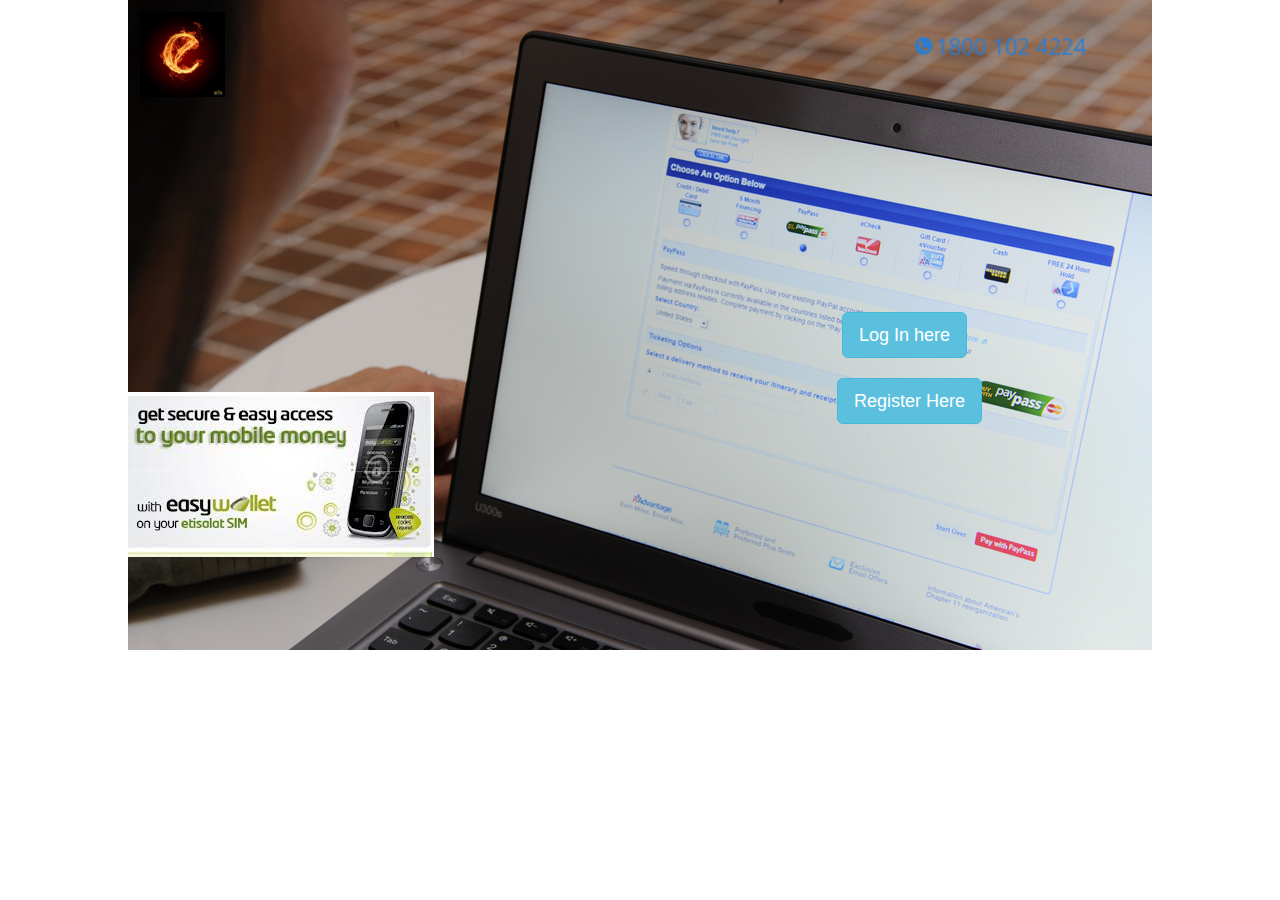
<file: WebContent/index.html>
<!DOCTYPE html>
<html>
<head>
<title>Easy Wallet</title>
<meta http-equiv="Content-Type" content="text/html; charset=UTF-8" />
<meta charset="utf-8">
  <meta name="viewport" content="width=device-width, initial-scale=1">
  <link rel="stylesheet" href="http://maxcdn.bootstrapcdn.com/bootstrap/3.3.5/css/bootstrap.min.css">
  <script src="https://ajax.googleapis.com/ajax/libs/jquery/1.11.3/jquery.min.js"></script>
  <script src="http://maxcdn.bootstrapcdn.com/bootstrap/3.3.5/js/bootstrap.min.js"></script>	
	<link rel="stylesheet" type="text/css" href="css/style.css">
</head>
<body>
<div class="wrapper">
		<div class="banner">
				<div class="header">
			<div class="headerLeft"><img src="images/logo1.jpg" /></div>
			<div class="headerRight"><img src="images/Call.png"/></div>
		</div>		
		<div class="bimg">
			<img src="images/easy wallet.jpg">
		</div>	
			<div class ="xx">			
					<div class="container" style="padding:20px;">
  
  <!-- Trigger the modal with a button -->
  <button type="button" class="btn btn-info btn-lg" data-toggle="modal" data-target="#login">Log In here</button>

  <!-- Modal -->
  <div class="modal fade" id="login" role="dialog">
    <div class="modal-dialog">

      <!-- Modal content-->
      <div class="modal-content">
        <div class="modal-header">
          <button type="button" class="close" data-dismiss="modal">&times;</button>
          <h4 style="color:red;"><span class="glyphicon glyphicon-lock"></span> Login</h4>
        </div>
        <div class="modal-body">
          <form role="form">
            <div class="form-group">
              <label for="usrname"><span class="glyphicon glyphicon-user"></span> Username</label>
              <input type="text" class="form-control" id="usrname" placeholder="Enter email" required>
            </div>
            <div class="form-group">
              <label for="psw"><span class="glyphicon glyphicon-eye-open"></span> Password</label>
              <input type="text" class="form-control" id="psw" placeholder="Enter password">
            </div>
            <div class="checkbox">
              <label><input type="checkbox" value="" checked>Remember me</label>
            </div>
            <button type="submit" class="btn btn-default btn-success btn-block"><span class="glyphicon glyphicon-off"></span> Login</button>
          </form>
        </div>
        <div class="modal-footer">
          <button type="submit" class="btn btn-default btn-default pull-left" data-dismiss="modal"><span class="glyphicon glyphicon-remove"></span> Cancel</button>
          <p>Not a member? <a href="#" data-dismiss="modal" data-toggle="modal" data-target="#register">Sign Up</a></p>
          <p>Forgot <a href="#">Password?</a></p>
        </div>
      </div>
    </div>
  </div>
  </div>


					<div class="container">
  
  <!-- Trigger the modal with a button -->
  <button type="button" class="btn btn-info btn-lg" data-toggle="modal" data-target="#register">Register Here</button>

  <!-- Modal -->
  <!-- Modal -->
  <div class="modal fade" id="register" role="dialog">
    <div class="modal-dialog">

      <!-- Modal content-->
      <div class="modal-content">
        <div class="modal-header">
          <button type="button" class="close" data-dismiss="modal">&times;</button>
          <h4 style="color:red;"><span class="glyphicon glyphicon-lock"></span> SignUp</h4>
        </div>
        <div class="modal-body">
          <form data-toggle="validator" role="form">
            <div class="form-group">
              <label for="username"><span class="glyphicon glyphicon-user"></span> Full Name:</label>
              <input type="text" class="form-control" id="username" placeholder="Enter Full name" required>
            </div>
      
            <div class="form-group">
              <label for="email"><span class="glyphicon glyphicon-envelope"></span> Email:</label>
              <input type="text" class="form-control" id="email" placeholder="Enter email" required>
            </div>
            <div class="form-group">
              <label for="mobile"><span class="glyphicon glyphicon-phone"></span> Mobile:</label>
              <input type="text" class="form-control" id="mobile" placeholder="Enter mobile number" required>
            </div>
      <div class="form-group">
              <label for="psw"><span class="glyphicon glyphicon-eye-open"></span>Password:</label>
              <input type="password" class="form-control" id="psw" placeholder="Enter password" required>
            </div>
            <div class="form-group">
              <label for="rpsw"><span class="glyphicon glyphicon-eye-open"></span>Retype Password:</label>
              <input type="password" class="form-control" id="rpsw" placeholder="Re-enter password" required>
            </div>
            <div class="form-group">
              <label for="coupon"><span class="glyphicon glyphicon-edit"></span> Coupon No:</label>
              <input type="text" class="form-control" id="coupon" placeholder="Enter coupon number">
            </div>
            <button type="submit" class="btn btn-default btn-success btn-block"><span class="glyphicon glyphicon-off"></span> SignUp</button>
          </form>
        </div>
        <div class="modal-footer">
          <button type="submit" class="btn btn-default btn-default pull-left" data-dismiss="modal"><span class="glyphicon glyphicon-remove"></span> Cancel</button>
          <p>Already a member? <a href="#" data-dismiss="modal" data-toggle="modal" data-target="#login">Login</a></p>
        </div>
      </div>
    </div>
  </div>
  
</div>
								
			
</div>
</body>
</file>
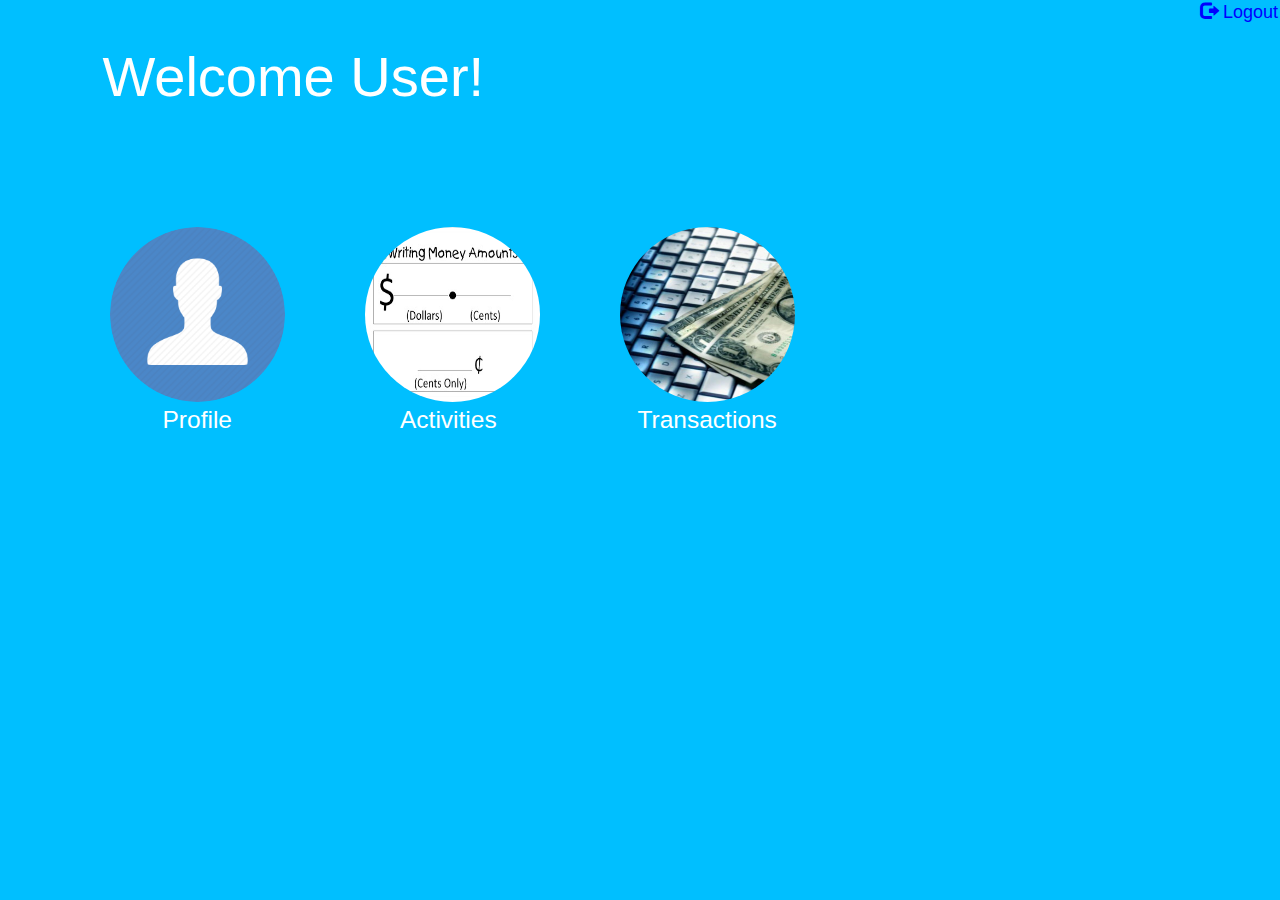
<file: WebContent/introductionPage.html>
<!DOCTYPE html>
<html lang="en">
<head>
  <title>Introduction Page</title>
  <meta charset="utf-8">
  <meta name="viewport" content="width=device-width, initial-scale=1">
  <link rel="stylesheet" href="http://maxcdn.bootstrapcdn.com/bootstrap/3.3.5/css/bootstrap.min.css">
  <script src="https://ajax.googleapis.com/ajax/libs/jquery/1.11.3/jquery.min.js"></script>
  <script src="http://maxcdn.bootstrapcdn.com/bootstrap/3.3.5/js/bootstrap.min.js"></script>
</head>
<style>
body {background-color:deepskyblue}
h1   {color:white}
</style>
<li><a style="color: blue; font-size: 18px;margin-top=10%; padding-left:1200px;" href="Login.html"><span
							class="glyphicon glyphicon-log-out"></span> Logout</a></li>
 
<h1 style = "font-size: 400%; margin-left:8%"> Welcome User! </h1>
<div class="container">
	<br>
	<br>
	<br>
	<table>
		<tr>
			<td style = "padding:40px">
  <p>
  	<a href="profile.html">
      <div>
  	<img src="images/profile.png" class="img-circle" alt="Cinque Terre" width="175" height="175"> 
    <p style ="font-size: 175%; margin-left:30%; color:white"> Profile </p>
  </div>
  	</a>
  </p>
  	</td>
  	<td style = "padding:40px">
  	<p>
  	<a href="activity.html">
      <div>
  		<img src="images/activities.jpg" class="img-circle" alt="Cinque Terre" width="175" height="175">
      <p style ="font-size: 175%; margin-left:20%; color:white"> Activities </p>
  </div>
  	</a>
  	</p>
  	</td>
  	<td style = "padding:40px">	
  	<p>
  	<a href="">
      <div>
  		<img src="images/transactions1.jpg" class="img-circle" alt="Cinque Terre" width="175" height="175">
      <p style ="font-size: 175%; margin-left:10%; color:white"> Transactions </p>
  </div>
  	</a>
  	</p>
  	</td>
  	</tr>
	</table>
</div>
</body>
</file>
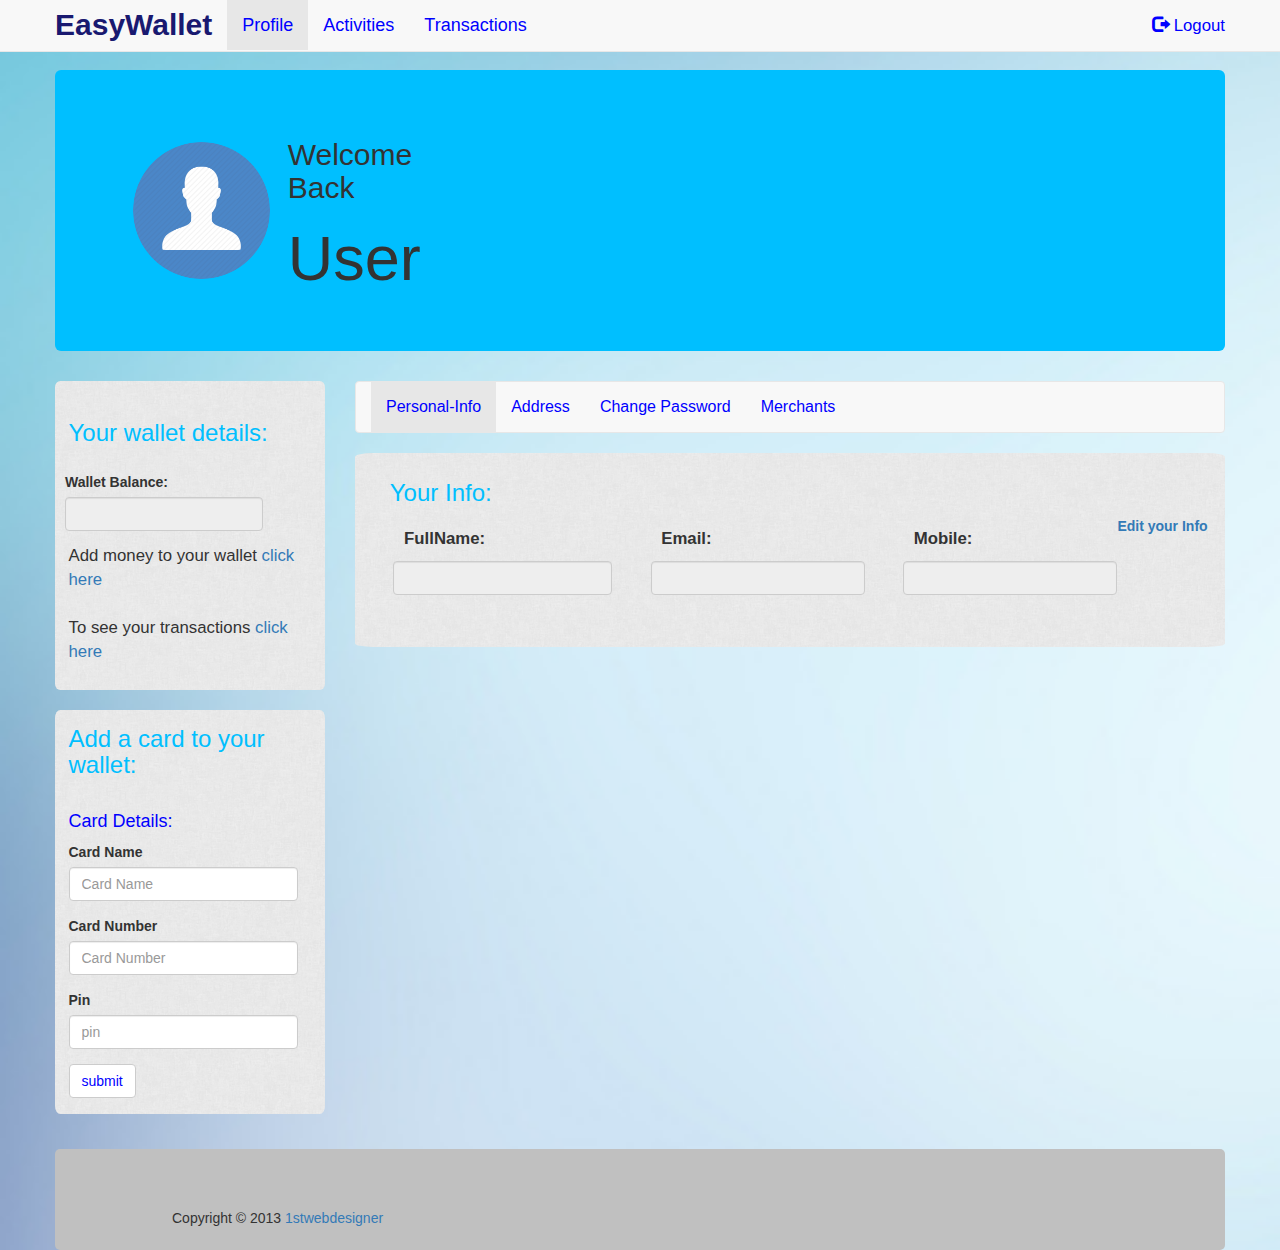
<file: WebContent/profile.html>
<!DOCTYPE html>
<html>
<head>
<meta charset="utf-8">
<meta name="viewport" content="width=device-width, initial-scale=1">
<link rel="stylesheet"
	href="http://maxcdn.bootstrapcdn.com/bootstrap/3.3.5/css/bootstrap.min.css">
<link rel="stylesheet" href="CSS/profile.css" type="text/css" />
<script
	src="https://ajax.googleapis.com/ajax/libs/jquery/1.11.3/jquery.min.js"></script>
<script
	src="http://maxcdn.bootstrapcdn.com/bootstrap/3.3.5/js/bootstrap.min.js"></script>
<script src="js/profile.js"></script>
<title>Profile</title>
</head>
<body>



	<!-- Main navigation bar -->

	<nav class="navbar navbar-default navbar-fixed-top">
		<div class="container">
			<div class="navbar-header">
				<button type="button" class="navbar-toggle" data-toggle="collapse"
					data-target="#myNavbar">
					<span class="icon-bar"></span> <span class="icon-bar"></span> <span
						class="icon-bar"></span>
				</button>
				<a class="navbar-brand" style="color: midnightblue; font-size: 30px"
					href="introductionPage.html"><b>EasyWallet</b></a>
			</div>
			<!-- navbar header -->


			<div class="collapse navbar-collapse" id="myNavbar">
				<ul class="nav navbar-nav">
					<li class="active"><a style="color: blue; font-size: 18px"
						href="profile.html">Profile</a></li>
					<li><a style="color: blue; font-size: 18px"
						href="activity.html">Activities</a></li>
					<li><a style="color: blue; font-size: 18px" href="#">Transactions</a></li>
				</ul>
				<ul class="nav navbar-nav navbar-right">
					<li><a style="color: blue; font-size: 120%" href="Login.html"><span
							class="glyphicon glyphicon-log-out"></span> Logout</a></li>
				</ul>
			</div>
			<!-- collapse navbar-collapse -->
		</div>
		<!-- container -->
	</nav>
	<!-- navigation bar -->

	<!--End of main navigation bar -->


	<!-- Main jumbotron -->

	<div class="container">
		<div class="jumbotron">
			<table>
				<tr>
					<td><a href="#uploadImage"><img src="images/profile.png"
							class="img-circle img-responsive" data-toggle="modal"
							data-target="#uploadImage" width="155" height="155"></img></a></td>
					<td><h2>Welcome Back</h2>
						<h1>User</h1></td>
				</tr>
			</table>

		</div>
		<!-- jumbotron  -->
		<!-- Modal -->
		<div class="modal fade" id="uploadImage" role="dialog">
			<div class="modal-dialog">

				<!-- Modal content-->
				<div class="modal-content">
					<div class="modal-header">
						<button type="button" class="close" data-dismiss="modal">&times;</button>
						<h4 style="color: red;">
							<span class="glyphicon glyphicon-image"></span> Upload Image:
						</h4>
					</div>
					<div class="modal-body">




						<div class="fileinput fileinput-new" data-provides="fileinput">
							<div class="fileinput-preview thumbnail" data-trigger="fileinput"
								style="width: 200px; height: 150px;"></div>
							<div>
								<span class="btn btn-default btn-file"><input type="file"
									name="..."></span> <a href="#"
									class="btn btn-default fileinput-exists"
									data-dismiss="fileinput">Remove</a>
							</div>
						</div>





						<form role="form">
							<button type="submit"
								class="btn btn-default btn-success btn-block">
								<span class="glyphicon glyphicon-off"></span>Upload
							</button>
						</form>
					</div>
				</div>
			</div>
		</div>
	</div>
	<!-- container  -->

	<!-- End of jumbotron -->


	<div class="container">
		<div class="row">
			<div class="col-sm-3">
				<div class="container-container-walletBalance">
					<h3>Your wallet details:</h3>
					<div class="form-inline"
						style="padding-top: 15px; padding-left: 10px; padding-right: 10px;">
						<label for="name">Wallet Balance:</label> <input type="text"
							style="padding-right: 1%; padding-left:5%;" class="form-control" id="balance"
							disabled="disabled">
					</div>
					<p>
						Add money to your wallet <a href="activity.html">click here</a>
					</p>
					<p>
						To see your transactions <a href="transactions.html">click
							here</a>
					</p>
				</div>
				<!-- container-container-body -->


				<div class="container-container-addCard">
					<h3>Add a card to your wallet:</h3>
					<form class="form" role="form">
						<h4 style="color: blue">Card Details:</h4>
						<div class="form-group">
							<label for="name">Card Name</label> <input type="text"
								class="form-control" id="cardname" placeholder="Card Name"
								required>
						</div>
						<div class="form-group">
							<label for="number">Card Number</label> <input type="number"
								class="form-control" id="cardnumber" placeholder="Card Number"
								required>
						</div>

						<div class="form-group">
							<label for="password">Pin</label> <input type="password"
								class="form-control" id="pin" placeholder="pin" required>
						</div>

						<button type="submit" onclick="form1(0)" style="color: blue;"
							class="btn btn-default">submit</button>
					</form>
				</div>
				<!-- container-container-body1 -->
			</div>
			<!-- column -->



			<div class="col-sm-9">
				<div class="container-container-navigationBar">
					<nav class="navbar navbar-default">
						<div class="container">
							<div class="navbar-header">
								<button type="button" class="navbar-toggle"
									data-toggle="collapse" data-target="#bodyNavbar">
									<span class="icon-bar"></span> <span class="icon-bar"></span> <span
										class="icon-bar"></span>
								</button>
							</div>
							<div class="collapse navbar-collapse" id="bodyNavbar">
								<ul class="nav navbar-nav">
									<li class="active"><a style="color: blue; font-size: 16px"
										data-toggle="tab" href="#info">Personal-Info</a></li>
									<li><a style="color: blue; font-size: 16px"
										data-toggle="tab" onclick="form1(0)" href="#address">Address</a></li>
									<li><a style="color: blue; font-size: 16px"
										data-toggle="tab" href="#password">Change Password</a></li>
									<li><a style="color: blue; font-size: 16px"
										data-toggle="tab" href="#merchants">Merchants</a></li>
								</ul>
							</div>
							<!-- collapse navbar-collapse -->
						</div>
						<!-- container -->
					</nav>
				</div>
				<!-- container-container-navigationBar -->

				<div class="tab-content">
					<div id="info" class="tab-pane fade in active">
						<div class="container-container-info">
							<h3>Your Info:</h3>
							<a class="link pull-right" onclick="form(1)" href="#"><b>Edit
									your Info</b></a>
							<table>
								<tr>
									<td id="fullname"><p>
											<b>FullName:</b>
										</p></td>
									<td id="email"><p>
											<b>Email:</b>
										</p></td>
									<td id="mobile"><p>
											<b>Mobile:</b>
										</p></td>
								</tr>
								<tr>
									<td><input type="text" class="form-control" id="fullname"
										disabled="disabled"></td>
									<td><input type="text" class="form-control" id="email"
										disabled="disabled"></td>
									<td><input type="text" class="form-control" id="mobile"
										disabled="disabled"></td>
								</tr>
							</table>
						</div>
						<!-- container-container-info -->


						<div class="container-container-edit-info" id="editInfo">
							<a class="link pull-right" onclick="form(0)" href="#"><b>Cancel</b></a>
							<form data-toggle="validator" class="form" role="form">
								<h3>Update your details</h3>
								<div class="form-group">
									<label for="fullname">FullName:</label> <input type="text"
										class="form-control" id="fullname" placeholder="FullName"
										required>
								</div>
								<div class="form-group">
									<label for="email">Email:</label> <input type="email"
										class="form-control" id="email" placeholder="Email Id"
										required>
								</div>

								<div class="form-group">
									<label for="mobile">Mobile:</label> <input type="number"
										class="form-control" id="mobile" placeholder="mobile" required>
								</div>

								<button type="submit" onclick="form(0)" style="color: blue;"
									class="btn btn-default">Update</button>
							</form>
						</div>
						<!-- container-container-edit-info -->


					</div>
					<!-- tab-pane fade in active -->

					<div id="address" class="tab-pane fade">
						<div class="container-container-address">
							<h3>Your Adress:</h3>
							<a class="link pull-right" onclick="form1(1)" href="#"><b>Edit
									your address</b></a>
							<form class="form" role="form">
								<div class="form-group">
									<label for="comment">Address:</label>
									<textarea class="form-control"
										style="height: 150px; width: 500px;" rows="5" id="addressarea"
										disabled="disabled"></textarea>
								</div>
							</form>
						</div>
						<!-- container-container-address -->

						<div class="container-container-edit-address" id="editAddress">
							<a class="link pull-right" onclick="form1(0)" href="#"><b>Cancel</b></a>
							<form data-toggle="validator" class="form" role="form">
								<h3>Update your address</h3>
								<label for="comment">Address:</label>
								<textarea class="form-control"
									style="height: 150px; width: 500px;" rows="5" id="addressarea"
									required></textarea>
								<p></p>
								<button type="submit" onclick="form1(0)" style="color: blue;"
									class="btn btn-default">Update</button>
							</form>
						</div>
						<!-- container-container-edit-address -->
					</div>



					<div id="password" class="tab-pane fade">
						<div class="container-container-password">
							<div class="container-container-edit-password" id="editpassword">
								<form data-toggle="validator" class="form" role="form">
									<h3>Change Password</h3>
									<div class="form-group">
										<label for="oldpassword">Old Password</label> <input
											type="password" class="form-control" id="email"
											placeholder="oldPassword" required>
									</div>
									<div class="form-group">
										<label for="password">New Password</label> <input
											type="password" class="form-control"
											placeholder="New Password" id="email" required>
									</div>

									<div class="form-group">
										<label for="password">Re-type Password</label> <input
											type="password" class="form-control"
											placeholder="Re type Password" id="pwd">
									</div>

									<button type="submit" style="color: blue;"
										class="btn btn-default">Update</button>
								</form>
							</div>
						</div>
					</div>



					<div id="merchants" class="tab-pane fade">
						<div class="container-container-merchants">
							<h3>Merchants:</h3>
							<table style="width: 800px;">
								<tr>
									<td><p>Uber</p></td>
									<td><button type="button" style="float: right;"
											class="btn btn-md pull-right">Remove</button></td>
								</tr>

								<tr>
									<td><p>Airtel</p></td>
									<td><button type="button" class="btn btn-md pull-right">Remove</button></td>
								</tr>

								<tr>
									<td><p>Gym</p></td>
									<td><button type="button" class="btn btn-md pull-right">Remove</button></td>
								</tr>

								<tr>
									<td><p>Big Basket</p></td>
									<td><button type="button" class="btn btn-md pull-right">Remove</button></td>
								</tr>

								<tr>
									<td><p>Flipkart</p></td>
									<td><button type="button" style="color: blue;"
											class="btn btn-md pull-right">Remove</button></td>
								</tr>
							</table>
						</div>
					</div>



				</div>
				<!-- tab-content -->
			</div>
			<!-- column -->
		</div>
		<!-- row -->
	</div>
	<!-- container -->


	<div class="container">
		<div class="jumbotron-jumbotron-footer">
			<footer class="mainFooter">
				<p>
					Copyright &copy; 2013 <a href="http://1stwebdesigner.com">1stwebdesigner</a>
				</p>
			</footer>
		</div>
	</div>




</body>
</html>
</file>
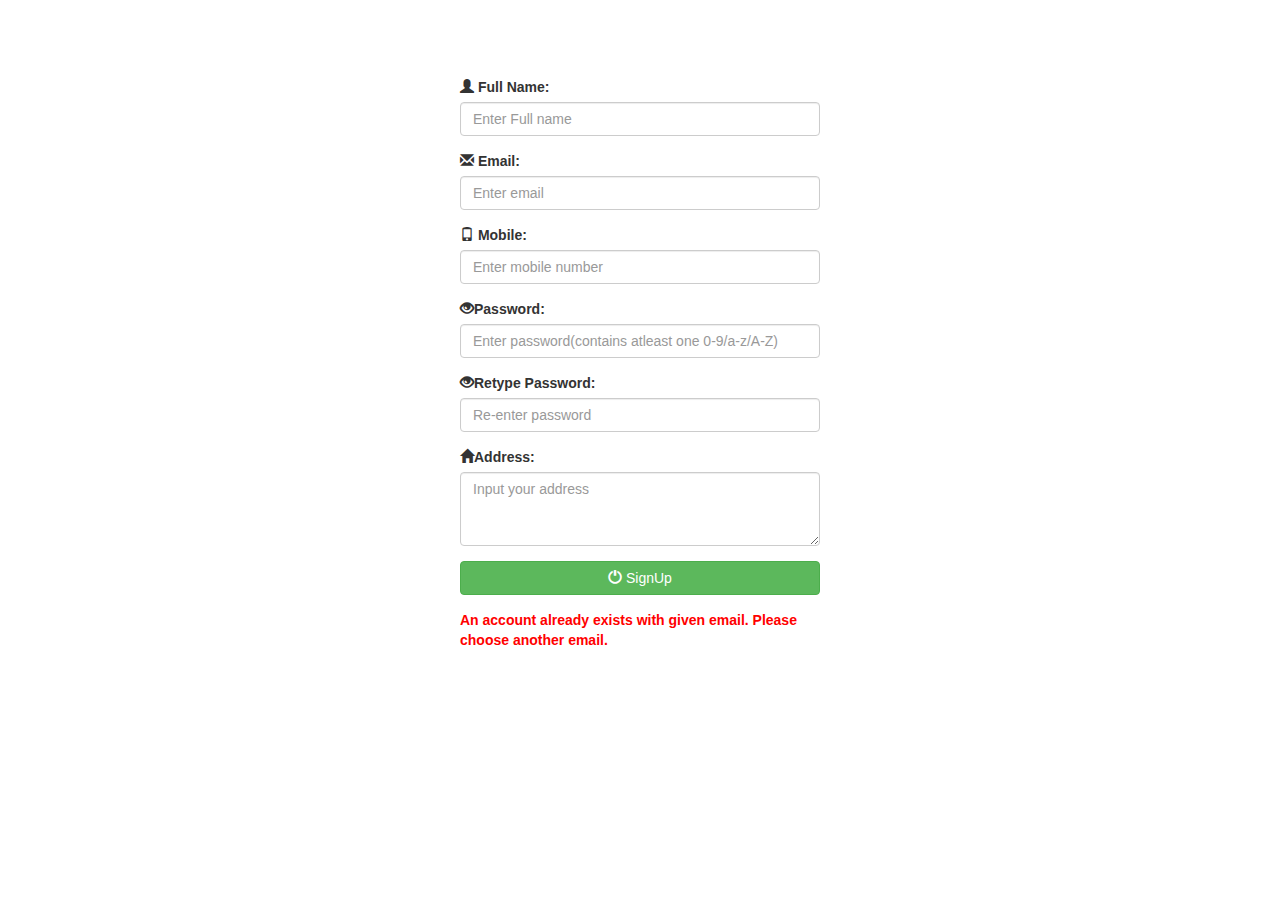
<file: WebContent/Registration1.html>
<!DOCTYPE html>
<html>
<head>
<title>Easy Wallet</title>
<meta http-equiv="Content-Type" content="text/html; charset=UTF-8" />
<meta charset="utf-8">
  <meta name="viewport" content="width=device-width, initial-scale=1">
  <link rel="stylesheet" href="http://maxcdn.bootstrapcdn.com/bootstrap/3.3.5/css/bootstrap.min.css">
  <script src="https://ajax.googleapis.com/ajax/libs/jquery/1.11.3/jquery.min.js"></script>
  <script src="http://maxcdn.bootstrapcdn.com/bootstrap/3.3.5/js/bootstrap.min.js"></script>	
	<link rel="stylesheet" type="text/css" href="CSS/login.css">
</head>
<body>

<div class="container " style="margin-top:6%">
<div class="row">
<div class="col-md-4"></div>
<div class="col-md-4">
          <form data-toggle="validator" role="form" name="myForm" method="post" action="reg.jsp" onsubmit="return checkForm(this)">
            <div class="form-group">
              <label for="name"><span class="glyphicon glyphicon-user"></span> Full Name:</label>
              <input type="text" class="form-control" name="name" id="name" placeholder="Enter Full name" required>
            </div>
      
            <div class="form-group">
              <label for="email"><span class="glyphicon glyphicon-envelope"></span> Email:</label>
              <input type="email" class="form-control" name="email" id="email" placeholder="Enter email" required>
            </div>
            <div class="form-group">
              <label for="mobile"><span class="glyphicon glyphicon-phone"></span> Mobile:</label>
              <input type="number" class="form-control" name="mobile" id="mobile" pattern="[789][0-9]{9}" placeholder="Enter mobile number" required>
            </div>
      <div class="form-group">
              <label for="psw" ><span class="glyphicon glyphicon-eye-open"></span>Password:</label>
              <input type="password" class="form-control" name="pwd1" id="pwd1" placeholder="Enter password(contains atleast one 0-9/a-z/A-Z)" required>
            </div>
            <div class="form-group">
              <label for="rpsw"><span class="glyphicon glyphicon-eye-open"></span>Retype Password:</label>
              <input type="password" class="form-control" name="pwd2" id="pwd2" placeholder="Re-enter password" required>
            </div>
            <div class="form-group">
              <label for="address"><span class="glyphicon glyphicon-home"></span>Address:</label>
              <textarea rows="3" class="form-control" name="address" id="address" placeholder="Input your address" required></textarea>
            </div>
            <div class="form-group">
              
            <button type="submit" class="btn btn-default btn-success btn-block"><span class="glyphicon glyphicon-off"></span> SignUp</button>
            </div>
            
            <div class="form-group">
              <label for="" style="color: red;">An account already exists with given email. Please choose another email.</label>
              
            </div>
          
          </form>
          </div>
          <div class="col-md-4"></div>
          </div>
        </div>
</body>
</html>
</file>
<file: WebContent/css/style.css>
body {font-family: 'Open Sans', sans-serif;}
.wrapper{width: 100%;margin:0 auto;max-width: 1024px;}
.banner{width: 100%;margin: 0 auto;background: url(../images/background.jpg) no-repeat;height: 650px; }
.header{width:100%; margin:0 auto;max-width: 1000px;  overflow:hidden;padding-bottom: 15px;}
.headerLeft{width:50%;max-width:100px;padding-top:12px ;padding-right:-20px;float:left;}
.headerRight{width:40%;max-width:225px;  float:right;text-align:left; padding-top:35px ;padding-right: 10px;}
.headerRight img{width:80%;}
.headerLeft img{width:85%;}
.bimg{float: left;padding-top: 280px;}
.xx{float:right; margin-right:20px;width:310px; margin-top:180px;}
</file>
<file: WebContent/CSS/profile.css>
body {
	background: url('../images/bg2.jpg') no-repeat;
	background-size:200%;
	
}
.jumbotron{
    position: relative;
    background-color:deepskyblue;
    width: 100%;
    height: auto;
    background-size: cover;
    overflow: hidden;
	margin-top:6%;
}

.jumbotron td{
	padding-left:5%;
}
.comment,.heading{
	width:150%;
}

.heading-name{
	padding-left:10%;
}



.container-container-walletBalance{	
	background-image: url('../images/bg.png');
	height:auto;
	border-radius:2%;
	padding-top:1%;
	padding-bottom:6%;
}

.container-container-walletBalance h3{
	color:deepskyblue;
	padding-left:5%;
	padding-top:6%;
}
.container-container-walletBalance p{
	font-family:Arial;
	font-size:120%;
	padding-left:5%;
	padding-top:5%;
}


.container-container-addCard{
	background-image: url('../images/bg.png');
	height:auto;
	padding-bottom:6%;
	border-radius:2%;
	
}

.container-container-addCard form{
	padding-top:5%;
	padding-left:5%;
	padding-right:10%;
}

.container-container-addCard h3{
	color:deepskyblue;
	padding-left:5%;
	padding-top:6%;
}
.container-container-addCard p{
	font-family:Arial;
	font-size:120%;
	padding-left:5%;
	padding-top:5%;
}



.container-container-info h3,.container-container-address h3,.container-container-password h3,.container-container-merchants h3,.container-container-edit-info h3{
	color:deepskyblue;
	padding-left:4%;
	padding-top:3%;

}
.container-container-info p,.container-container-address p,.container-container-password p,.container-container-merchants p{

	font-family:Arial;
	font-size:120%;
	padding-left:5%;
	padding-top:5%;
	
}

.container-container-info,.container-container-address,.container-container-password ,.container-container-merchants {
	background-image: url('../images/bg.png');
	height:auto;
	padding-bottom:6%;
	border-radius:2%;
	margin-top:1%;
	
}
.container-container-info a,.container-container-address a{
	padding-right:2%;
	padding-bottom:6%;
	
}

.container-container-info td{
	padding-top:0%;
	padding-left:5%;
	width:10%;
	
}
.container-container-info tr{
	padding-top:0%;
	padding-left:5%;
	width:10%;
	
}

.container-container-edit-info{	
	background-image: url('../images/bg.png');
	height:auto;
	border-radius:1%;
	margin-top:2%;
	padding-bottom:5%;
	
}
.container-container-edit-info form{
	padding-top:2%;
	padding-left:3%;
	padding-right:50%;

}

.container-container-edit-address a,.container-container-edit-info a{
	padding-right:5%;
	padding-top:5%;
	
}

.container-container-address form{
	padding-top:2%;
	padding-left:5%;
	padding-right:20%;

}

.container-container-edit-address{
	background-color: white;	
	background-image: url('../images/bg.png');
	height:auto;
	border-radius:1%;
	margin-top:2%;
	padding-bottom:5%;
}

.container-container-edit-address form{
	padding-top:2%;
	padding-left:5%;
	padding-right:20%;

}

.container-container-edit-address h3{
	color:deepskyblue;
	padding-left:1%;
	padding-top:1%;
}



.container-container-edit-password form{
	padding-top:2%;
	padding-left:3%;
	padding-right:50%;

}

.container-container-edit-password h3{
	color:deepskyblue;
	padding-left:1%;
	padding-top:1%;
}


.container-container-merchants button{
	color:blue;
	float:right;
}

.container-container-merchants td{
	border-bottom:5px solid white;
	border-bottom-color:white;
}



.jumbotron-jumbotron-footer{
    position: relative;
    background-color:silver;
	border-radius:5px;
    width: 100%;
    height: auto;
    background-size: cover;
    overflow: hidden;
	margin-top:3%;
	padding-bottom:1%;
}

.jumbotron-jumbotron-footer p{
	padding-left:10%;
	padding-top:5%;
}

.container {
   max-width: 100%;
   /* This will remove the outer padding, and push content edge to edge */
   padding-right: 0;
   padding-left: 0;
 }
</file>
<file: WebContent/CSS/login.css>
body {font-family: 'Open Sans', sans-serif;}
.wrapper{width: 100%;margin:0 auto;max-width: 1024px;}
.banner{width: 100%;margin: 0 auto;background: url('../images/background.jpg') no-repeat;height: 650px; }
.header{width:100%; margin:0 auto;max-width: 1000px;  overflow:hidden;padding-bottom: 15px;}
.headerLeft{width:50%;max-width:100px;padding-top:12px ;padding-right:-20px;float:left;}
.headerRight{width:40%;max-width:225px;  float:right;text-align:left; padding-top:35px ;padding-right: 10px;}
.headerRight img{width:80%;}
.headerLeft img{width:85%;}
.bimg{float: left;padding-top: 280px;}
.xx{float:right; margin-right:20px;width:310px; margin-top:180px;}
</file>
